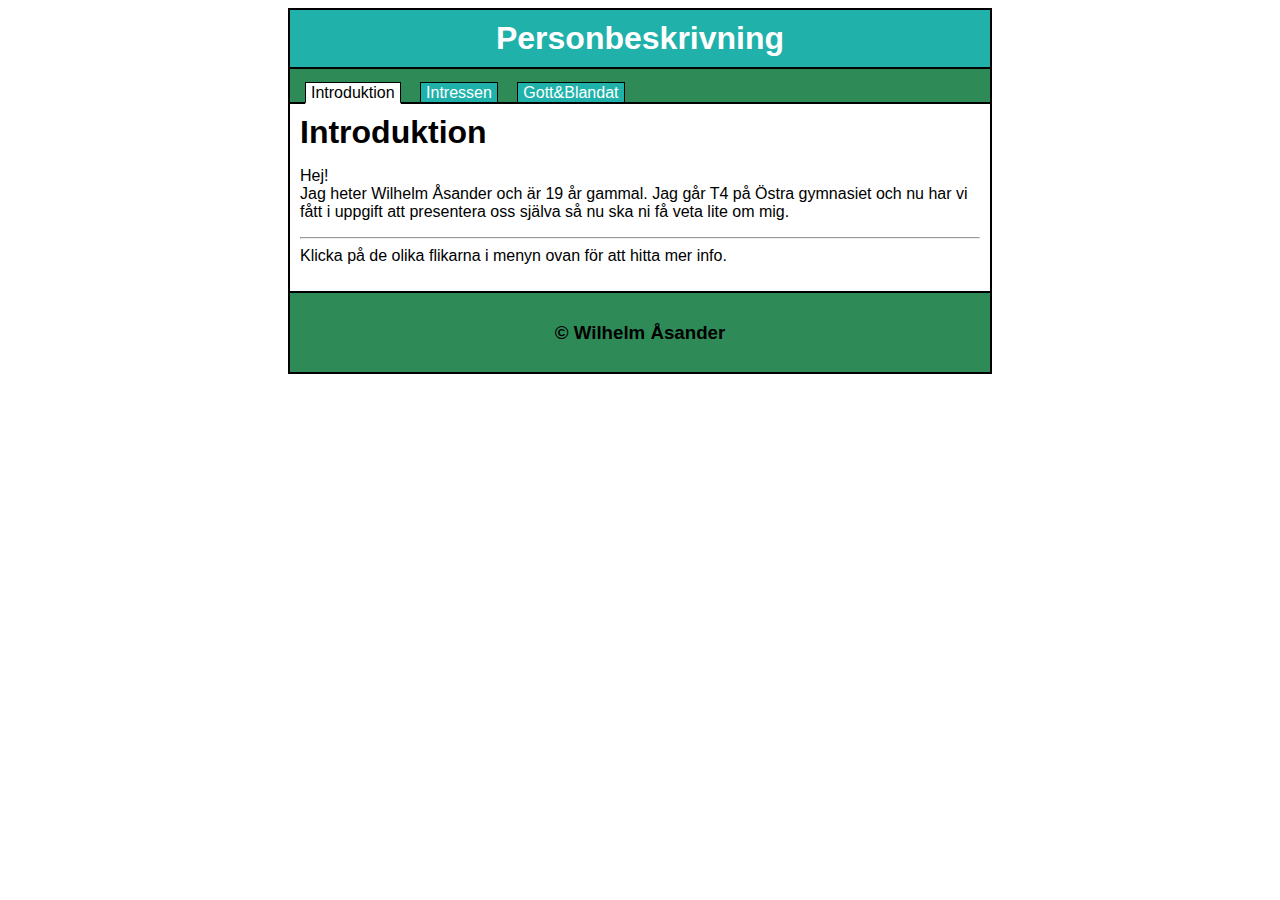
<file: index.html>
<!DOCTYPE html>
<html lang="sv">
<head>
      <meta charset="utf-8" />
      <title>Wilhelm Åsander</title>
      <link rel="stylesheet" href="description.css">
</head>
<body>
      <div class="container">
 	    <header class="sidhuvud"><h1>Personbeskrivning</h1></header>
            <nav class="meny">
            	<ul>
            		<li><a id="current" href="index.html">Introduktion</a></li>
            		<li><a href="intressen.html">Intressen</a></li>
            		<li><a href="gottoblandat.html">Gott&Blandat</a></li>
                </ul>
            </nav>
        <article class="fakta">
        	<h1>Introduktion</h1>
        	<p>Hej!<br>
        		Jag heter Wilhelm Åsander och är 19 år gammal. Jag går T4 på Östra gymnasiet
                och nu har vi fått i uppgift att presentera oss själva så nu ska ni få veta lite om mig.
                <hr>
                Klicka på de olika flikarna i menyn ovan för att hitta mer info.
        	</p>
        </article>
        <footer> <h3>&copy; Wilhelm Åsander</h3>
        </footer>



</body>
</file>
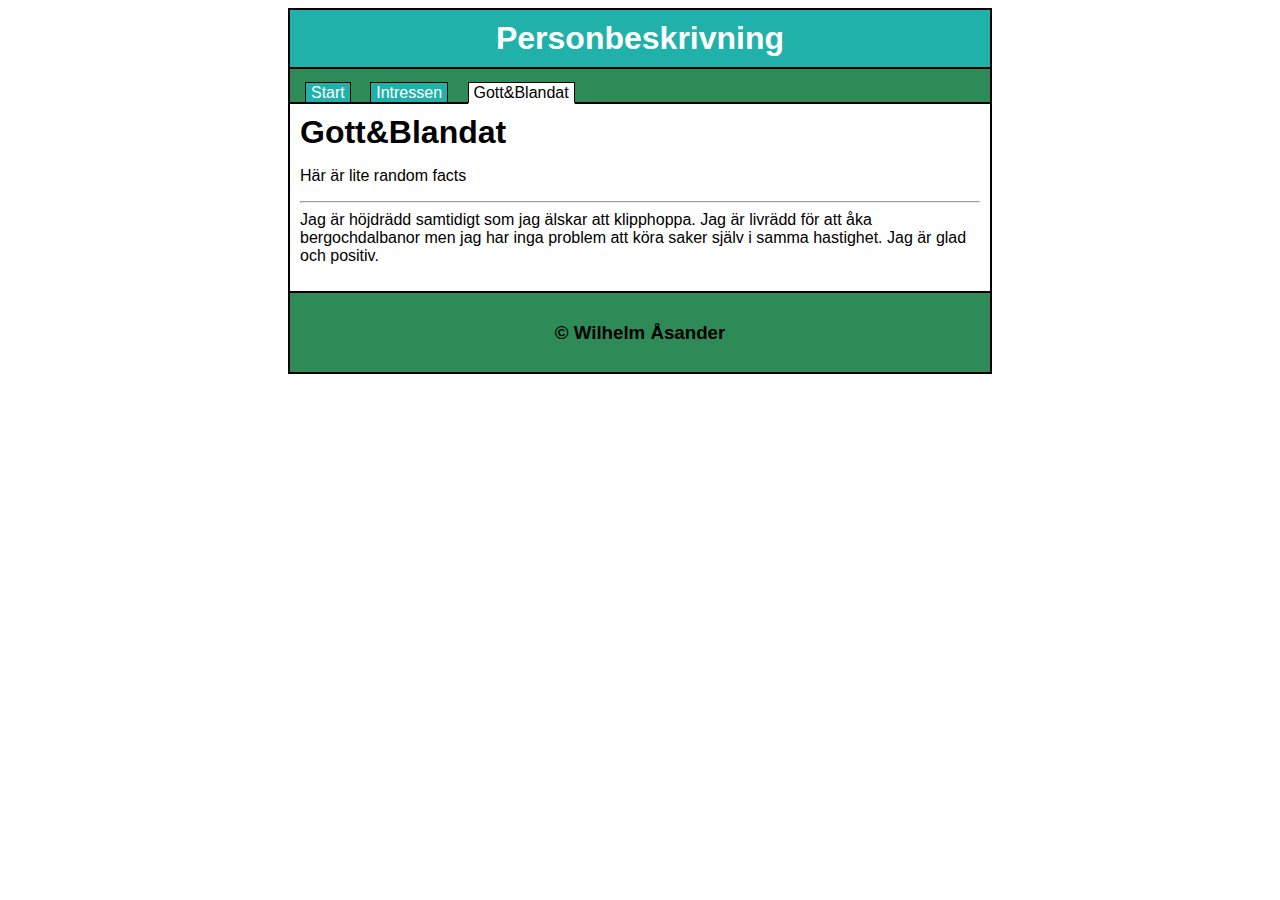
<file: gottoblandat.html>
<!DOCTYPE html>
<html lang="sv">
<head>
      <meta charset="utf-8" />
      <title>Wilhelm Åsander</title>
      <link rel="stylesheet" href="description.css">
</head>
<body>
      <div class="container">
 	    <header class="sidhuvud"><h1>Personbeskrivning</h1></header>
            <nav class="meny">
            	<ul>
            		<li><a href="index.html">Start</a></li>
            		<li><a href="intressen.html">Intressen</a></li>
            		<li><a id="current" href="gottoblandat.html">Gott&Blandat</a></li>
                </ul>
            </nav>
        <article class="fakta">
        	<h1>Gott&Blandat</h1>
        	<p>Här är lite random facts
                <hr>
        		Jag är höjdrädd samtidigt som jag älskar att klipphoppa. Jag är livrädd för att
                åka bergochdalbanor men jag har inga problem att köra saker själv i samma hastighet.
                Jag är glad och positiv.
        	</p>
        </article>
        <footer> <h3>&copy; Wilhelm Åsander</h3>
        </footer>



</body>
</file>
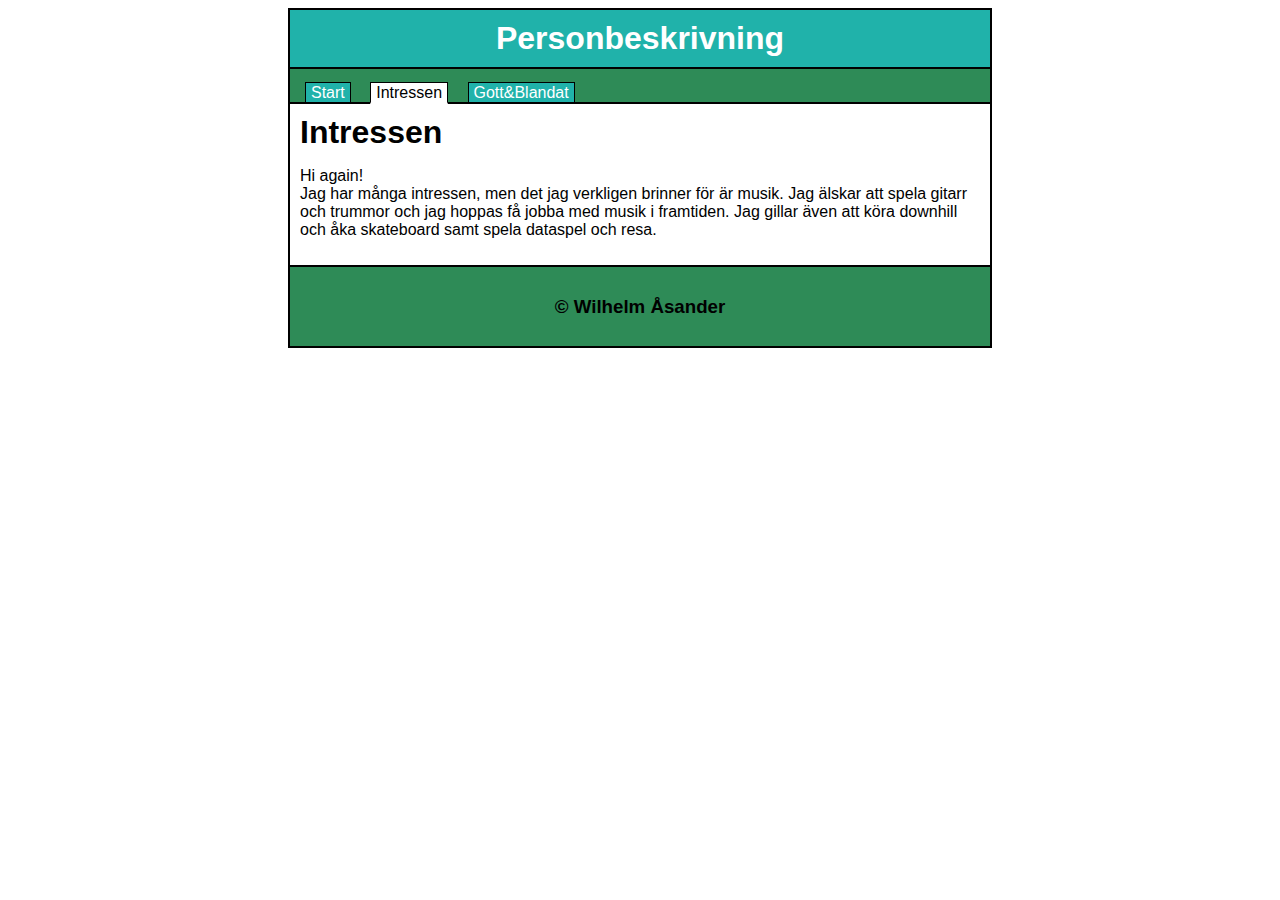
<file: intressen.html>
<!DOCTYPE html>
<html lang="sv">
<head>
      <meta charset="utf-8" />
      <title>Wilhelm Åsander</title>
      <link rel="stylesheet" href="description.css">
</head>
<body>
      <div class="container">
 	    <header class="sidhuvud"><h1>Personbeskrivning</h1></header>
            <nav class="meny">
            	<ul>
            		<li><a href="index.html">Start</a></li>
            		<li><a id="current" href="intressen.html">Intressen</a></li>
            		<li><a href="gottoblandat.html">Gott&Blandat</a></li>
                </ul>
            </nav>
        <article class="fakta">
        	<h1>Intressen</h1>
        	<p>Hi again!<br>
        		Jag har många intressen, men det jag verkligen brinner för är musik. Jag älskar att
                spela gitarr och trummor och jag hoppas få jobba med musik i framtiden.
                Jag gillar även att köra downhill och åka skateboard samt spela dataspel och resa. 

        	</p>
        </article>
        <footer> <h3>&copy; Wilhelm Åsander</h3>
        </footer>



</body>
</file>
<file: description.css>
body {
	font-family:arial;
}
h1 {
	padding:0px;
	margin:0px;
}
.container {
	width:700px;
	overflow: auto;
	border:black solid 2px;
	margin:auto;
}
.sidhuvud {
	text-align:center;
	color:white;
	background-color: lightseagreen;
    padding: 10PX;
    border-bottom: black solid 2px;
}
.meny {
	background-color:seagreen;
    padding-top: 10px;
 
}
.fakta {
    background-color: white;
    padding:10px;
    border-top: 2px black solid;    
}
nav ul {
	list-style-type:none;
	margin:0px;
	padding:5px 0px 0px 0px;
}
nav li {
	display:inline;
}
nav a {
	text-decoration:none;
	margin-left: 15px;
	border:1px solid black;
	background-color:lightseagreen;
	border-bottom-width:0px;
	padding:1px 5px;
	color:white;
}
nav a:hover {
	background-color:white;
	color:black;
}
nav a#current {
	background-color:white;
	color:black;
	border-bottom:2px solid white;
}
footer {
    border-top: 2px black solid;
	background-color:seagreen;
    padding: 10px;
	text-align: center;
    margin: auto;
}
</file>
